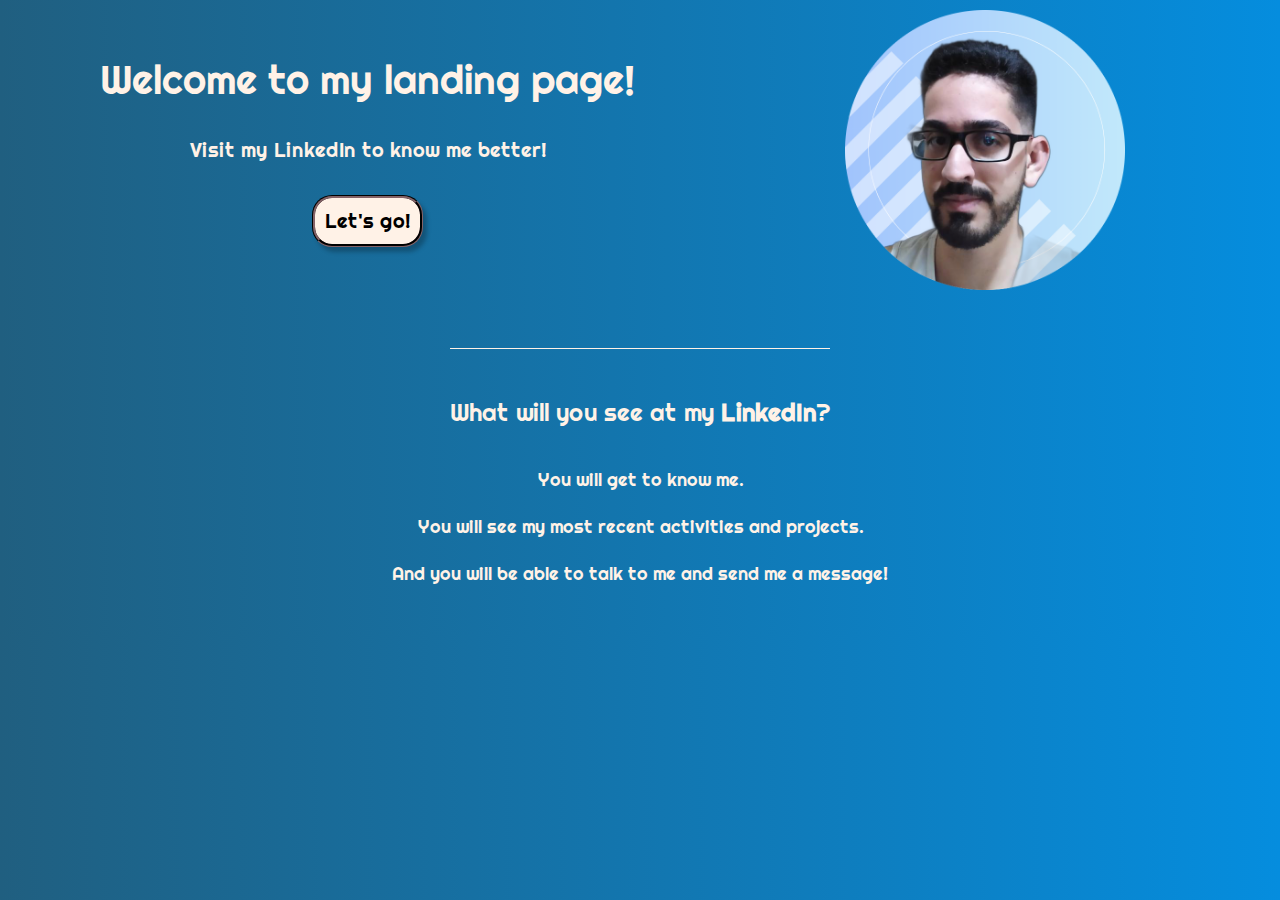
<file: index.html>
<!DOCTYPE html>
<html lang="en">
<head>
    <meta charset="UTF-8">
    <meta name="viewport" content="width=device-width, initial-scale=1.0">
    <title>Miguel Ribeiro - LinkedIn Landing Page</title>
    <link rel="stylesheet" type="text/css" href="style.css">

    <!-- Script logic to share header and footer between all pages -->
    <script src="https://code.jquery.com/jquery-3.6.1.min.js" integrity="sha256-o88AwQnZB+VDvE9tvIXrMQaPlFFSUTR+nldQm1LuPXQ=" crossorigin="anonymous"></script>
    <script>
        $(function(){
            $('#header').load('header.html');
        });
    </script>
    <script>
        $(function(){
            $('#footer').load('footer.html');
        });
    </script>
    <!-- Script logic to share header and footer between all pages -->

</head>
<body>

    <div id="header"></div>

    <main class="content">
        <section class="main_content">
            <div class="main_content_written">
                <h1 class="main_content_written_title">Welcome to my landing page!</h1>
                <h2 class="main_content_written_subtitle">Visit my LinkedIn to know me better!</h2>
                <a class="main_content_written_button" href="https://www.linkedin.com/in/miguel-ribeiro-7a4a9687/">Let's go!</a>
            </div>
            <img class="main_content_img" src="perfil.png" alt="Foto de Perfil">

        </section>
        <section class="secondary_content">
            <h3 class="secondary_content_title">What will you see at my <strong>LinkedIn</strong>?</h3>
            <p class="secondary_content_paragraph">You will get to <strong>know</strong> me.</p>
            <p class="secondary_content_paragraph">You will see my most recent <strong>activities and projects</strong>.</p>
            <p class="secondary_content_paragraph">And you will be able to <strong>talk</strong> to me and send me a <strong>message</strong>!</p>
        </section>
    </main>

    <div id="footer"></div>
</body>
</html>
</file>
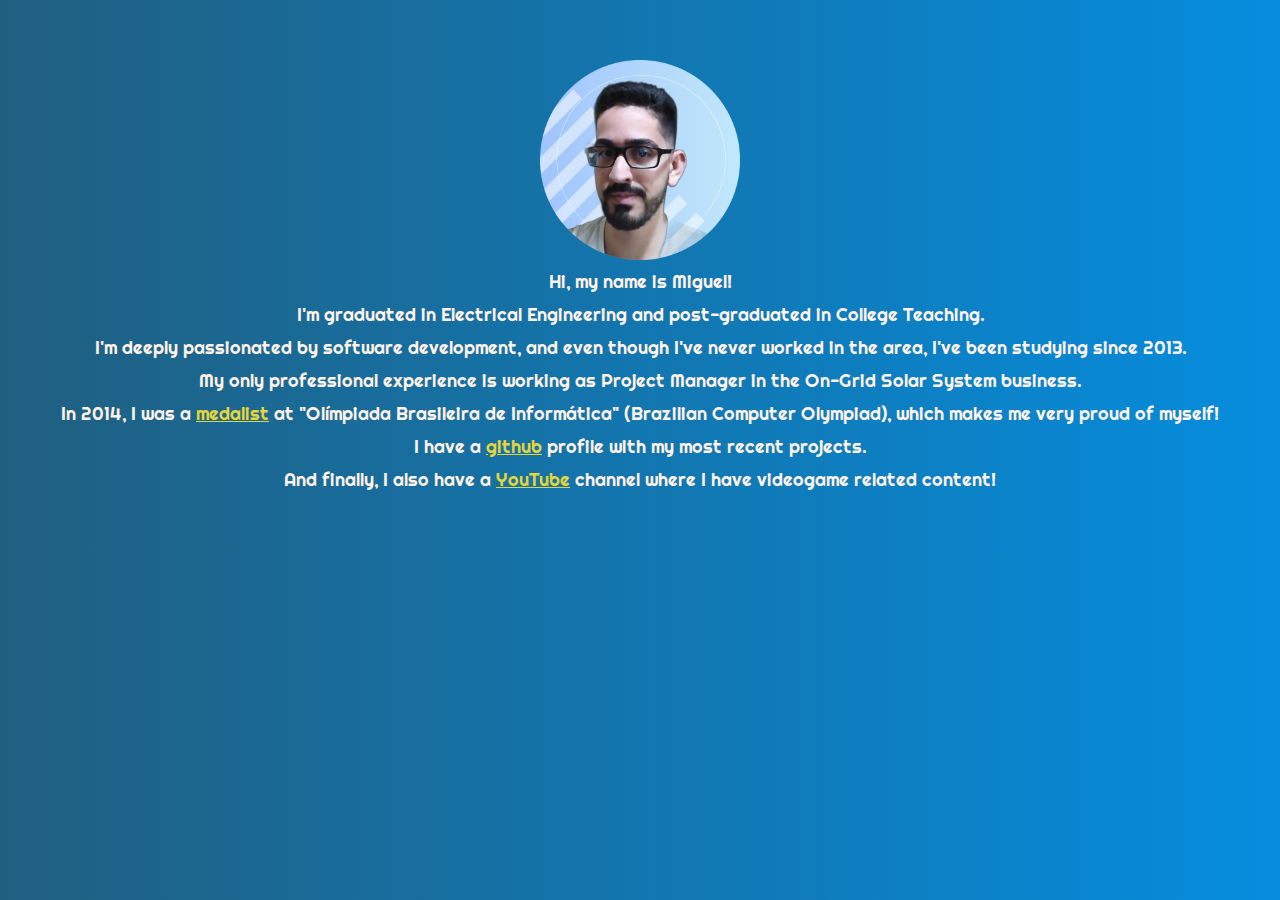
<file: aboutme.html>
<!DOCTYPE html>
<html lang="en">
<head>
    <meta charset="UTF-8">
    <meta name="viewport" content="width=device-width, initial-scale=1.0">
    <title>Miguel Ribeiro - About Me</title>
    <link rel="stylesheet" type="text/css" href="style.css">

    <!-- Script logic to share header and footer between all pages -->
    <script src="https://code.jquery.com/jquery-3.6.1.min.js" integrity="sha256-o88AwQnZB+VDvE9tvIXrMQaPlFFSUTR+nldQm1LuPXQ=" crossorigin="anonymous"></script>
    <script>
        $(function(){
            $('#header').load('header.html');
        });
    </script>
    <script>
        $(function(){
            $('#footer').load('footer.html');
        });
    </script>
    <!-- Script logic to share header and footer between all pages -->
</head>
<body>
    <div id="header"></div>
        
        <section class="aboutme_content">
            <img src="perfil.png" alt="perfil" class="aboutme_img">
            <p class="aboutme_paragraph">Hi, my name is Miguel!</p>
            <p class="aboutme_paragraph">I'm graduated in Electrical Engineering and post-graduated in College Teaching.</p>
            <p class="aboutme_paragraph">I'm deeply passionated by software development, and even though I've never worked in the area, I've been studying since 2013.</p>
            <p class="aboutme_paragraph">My only professional experience is working as Project Manager in the On-Grid Solar System business.</p>
            <p class="aboutme_paragraph">In 2014, I was a <a class = "hyperlink" href="https://olimpiada.ic.unicamp.br/passadas/OBI2014/qmerito/p2/" target="_blank">medalist</a> at "Olímpiada Brasileira de Informática" (Brazilian Computer Olympiad), which makes me very proud of myself!</p>
            <p class="aboutme_paragraph">I have a <a class = "hyperlink" href="https://github.com/migmsr" target="_blank">github</a> profile with my most recent projects.</p>
            <p class="aboutme_paragraph">And finally, I also have a <a class = "hyperlink" href="https://www.youtube.com/channel/UCUsxio7xOJ4tvKF0o-An_Zg" target="_blank">YouTube</a> channel where I have videogame related content!</p>
        </section>

    

    <div id="footer"></div>
</body>
</html>
</file>
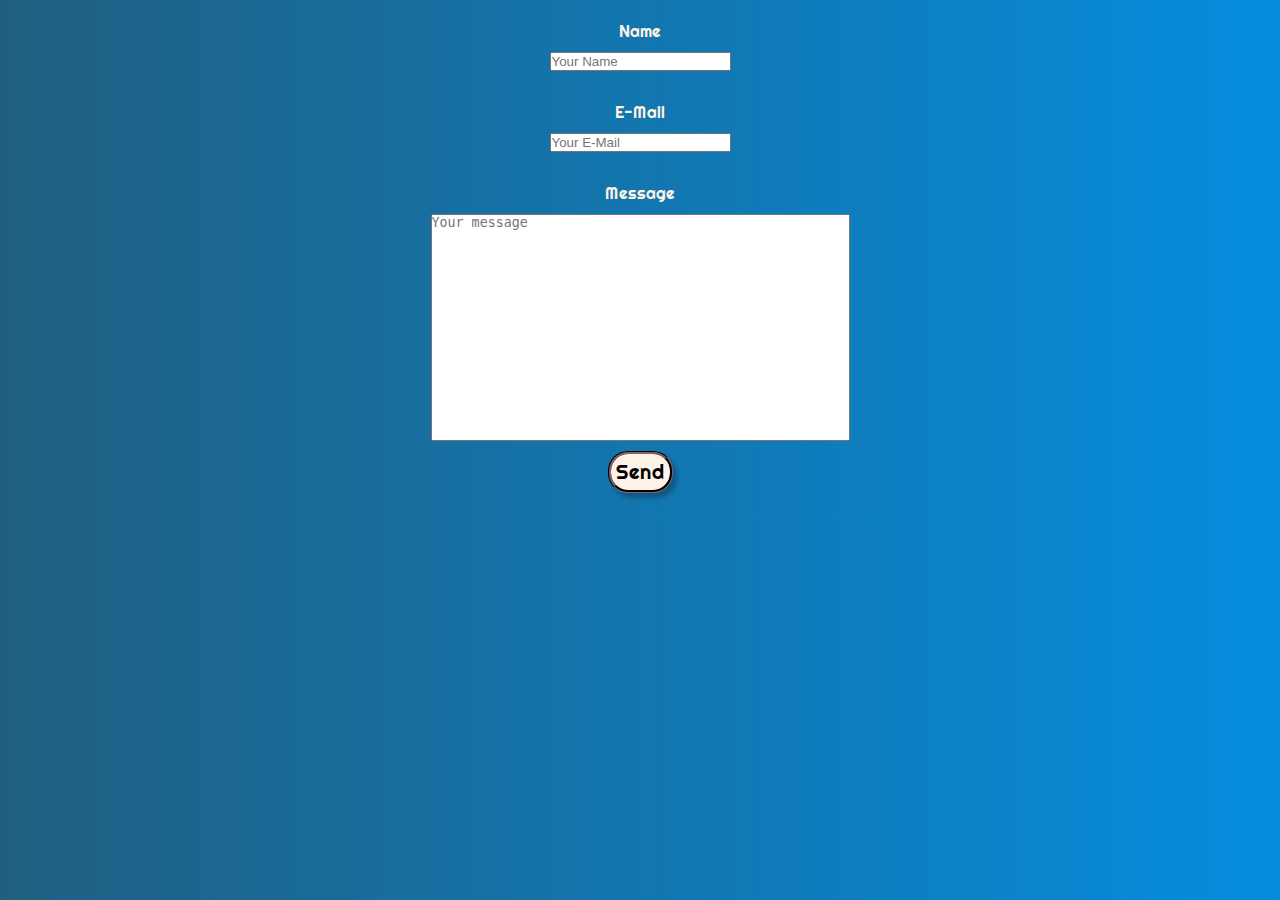
<file: contactme.html>
<!DOCTYPE html>
<html lang="en">
<head>
    <meta charset="UTF-8">
    <meta name="viewport" content="width=device-width, initial-scale=1.0">
    <title>Miguel Ribeiro - Contact Me</title>
    <link rel="stylesheet" type="text/css" href="style.css">

    <!-- Script logic to share header and footer between all pages -->
    <script src="https://code.jquery.com/jquery-3.6.1.min.js" integrity="sha256-o88AwQnZB+VDvE9tvIXrMQaPlFFSUTR+nldQm1LuPXQ=" crossorigin="anonymous"></script>
    <script>
        $(function(){
            $('#header').load('header.html');
        });
    </script>
    <script>
        $(function(){
            $('#footer').load('footer.html');
        });
    </script>
    <!-- Script logic to share header and footer between all pages -->
</head>
<body>
    <div id="header"></div>

    <form action="https://formsubmit.co/migmsr@hotmail.com" method="POST" class="contactme_form">
        <input type="hidden" name="_next" value="http://127.0.0.1:5500/thanks.html">
        <input type="hidden" name="_subject" value="New message!">
        <input type="hidden" name="_captcha" value="false">
        <br>Name</br>
        <input type="text" name="name" placeholder="Your Name" required>
        <br>E-Mail</br>
        <input type="email" name="email" placeholder="Your E-Mail" required>
        <br>Message</br>

        <!-- <input class="message_box" type="text" name="message" placeholder="Your Message"> -->
        <textarea class="form_message" name="message" rows="15" cols="50" placeholder="Your message"></textarea>
        
        <button type="submit" class="send_button">Send</button>
   </form>

   <div id="footer"></div>
</body>
</html>
</file>
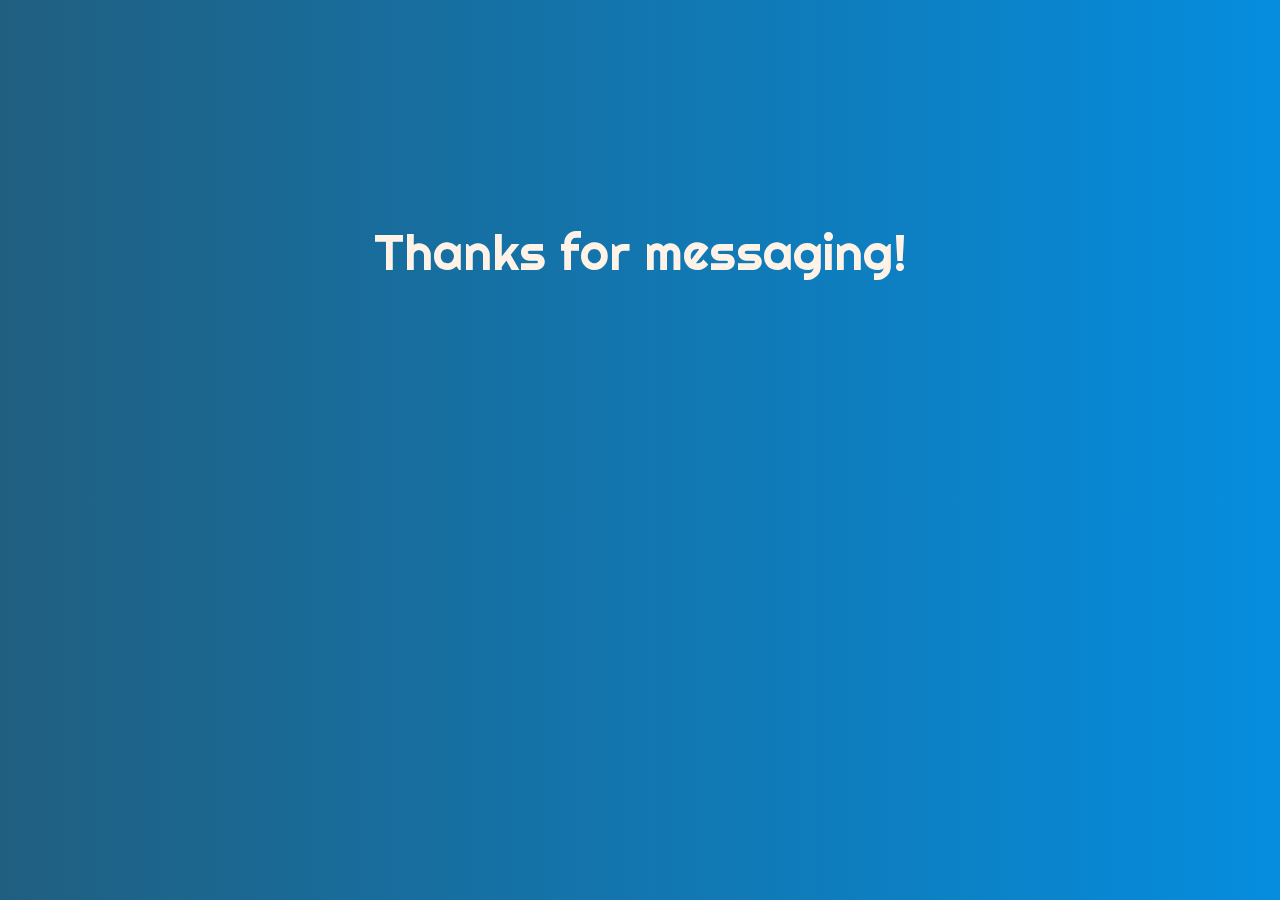
<file: thanks.html>
<!DOCTYPE html>
<html lang="en">
<head>
    <meta charset="UTF-8">
    <meta name="viewport" content="width=device-width, initial-scale=1.0">
    <title>Thanks for messaging!</title>
    <link rel="stylesheet" type="text/css" href="style.css">

    <!-- Script logic to share header and footer between all pages -->
    <script src="https://code.jquery.com/jquery-3.6.1.min.js" integrity="sha256-o88AwQnZB+VDvE9tvIXrMQaPlFFSUTR+nldQm1LuPXQ=" crossorigin="anonymous"></script>
    <script>
        $(function(){
            $('#header').load('header.html');
        });
    </script>
    <script>
        $(function(){
            $('#footer').load('footer.html');
        });
    </script>
    <!-- Script logic to share header and footer between all pages -->

</head>
<body>
    <div id="header"></div>

    <p class="thanks_message">Thanks for messaging!</p>

    <div id="footer"></div>
</body>
</html>
</file>
<file: style.css>
@import url('https://fonts.googleapis.com/css2?family=Righteous&family=Sarala:wght@700&display=swap');

* {
    margin: 0;
    padding: 0;
    box-sizing: border-box;
    text-decoration: none;
}

body {
    font-family: 'Righteous', cursive;
    font-size: 100%;
    background: rgb(2,0,36);
    background: linear-gradient(90deg, rgba(2,0,36,1) 0%, rgba(32,95,128,1) 0%, rgba(5,141,222,1) 100%); 
}

.header {
    display: flex;
    flex-direction: row;
    align-items: center;
    justify-content: space-around;
    padding: 10px;
    padding-left: 30px;
    border-bottom: 0.3px solid #FFF2E7;
}

.header_title{
    font-weight: 400;
    font-size: 50px;
    color: #FFF2E7;
    border: #2F2325;
    border-style: groove;
    border-radius: 20px;
    background-color: rgba(5,141,222,1);
    padding: 5px;
}

.header_title:hover {
    background-color: rgb(91, 175, 224);
}

.menu_header{
    display: flex;
    gap: 30px;
}

.menu_item_header{
    color: #FFF2E7;
    font-weight: 400;
    font-size: 18px;
}

.menu_item_header:hover {
    color: rgba(236, 214, 196, 0.53);
}

.content{
    margin-bottom: 48px;
}

.main_content{
    display: flex;
    flex-direction: row;
    align-items: center;
    justify-content: space-around;
    padding-right: 45px;
}

.main_content_written{
    display: flex;
    flex-direction: column;
    align-items: center;
    gap: 32px;
}

.main_content_written_title{
    font-weight: 400;
    font-size: 40px;
    color: #FFF2E7;
}

.main_content_written_subtitle{
    font-weight: 400;
    font-size: 20px;
    color: #FFF2E7;
}

.main_content_written_button{
    background-color: #FFF2E7;
    width: fit-content;
    height: fit-content;
    padding: 10px 10px;
    border: #2F2325;
    box-shadow: 4px 5px 4px rgba(0, 0, 0, 0.25);
    border-radius: 20px;
    border-style: groove;
    font-weight: 400;
    font-size: 20px;
    color: black;
}

.main_content_written_button:hover {
    background-color: rgba(236, 214, 196, 0.53);
}

.main_content_img{
    height: 300px;
    padding: 10px;
}

.secondary_content{
    display: flex;
    flex-direction: column;
    align-items: center;
    gap: 24px;
    margin-top: 48px;
}

.secondary_content_title{
    border-top: 0.3px solid #FFF2E7;
    padding-top: 48PX;
    font-weight: 400;
    font-size: 24px;
    color: #FFF2E7;
    margin-bottom: 16px;
}

.secondary_content_paragraph{
    font-weight: 300;
    font-size: 18px;
    color: #FFF2E7;
}

.footer{
    padding: 10px;
    border-top: 0.4px solid #FFF2E7;
}

.img_footer{
    height: 100px;
    display: block;
    margin: 0 auto;
    border-style: groove;
    border-color: #2F2325;
}

.aboutme_content{
    display: flex;
    flex-direction: column;
    align-items: center;
    gap: 10px;
    margin-top: 60px;
    margin-bottom: 60px;
}

.aboutme_img{
    height: 200px;
}

.aboutme_paragraph{
    font-weight: 300;
    font-size: 18px;
    color: #FFF2E7;
}

.hyperlink{
    color:rgb(230, 213, 58);
    text-decoration: underline;
}

.hyperlink:hover {
    color: rgb(91, 175, 224);
}

.contactme_form{
    color: #FFF2E7;
    display: flex;
    flex-direction: column;
    align-items: center;
    gap: 10px;
    padding-bottom: 20px;
}

.form_message{
    resize: none;
}

.send_button{
    background-color: #FFF2E7;
    width: fit-content;
    height: fit-content;
    padding: 5px 5px;
    border: #2F2325;
    box-shadow: 4px 5px 4px rgba(0, 0, 0, 0.25);
    border-radius: 20px;
    border-style: groove;
    font-weight: 400;
    font-size: 20px;
    color: black;
    font-family: 'Righteous', cursive;
}

.send_button:hover {
    background-color: rgba(236, 214, 196, 0.53);
}

.thanks_message{
    color: #FFF2E7;
    display: flex;
    flex-direction: column;
    align-items: center;
    padding-top: 220px;
    padding-bottom: 220px;
    font-size: 50px;
}
</file>
